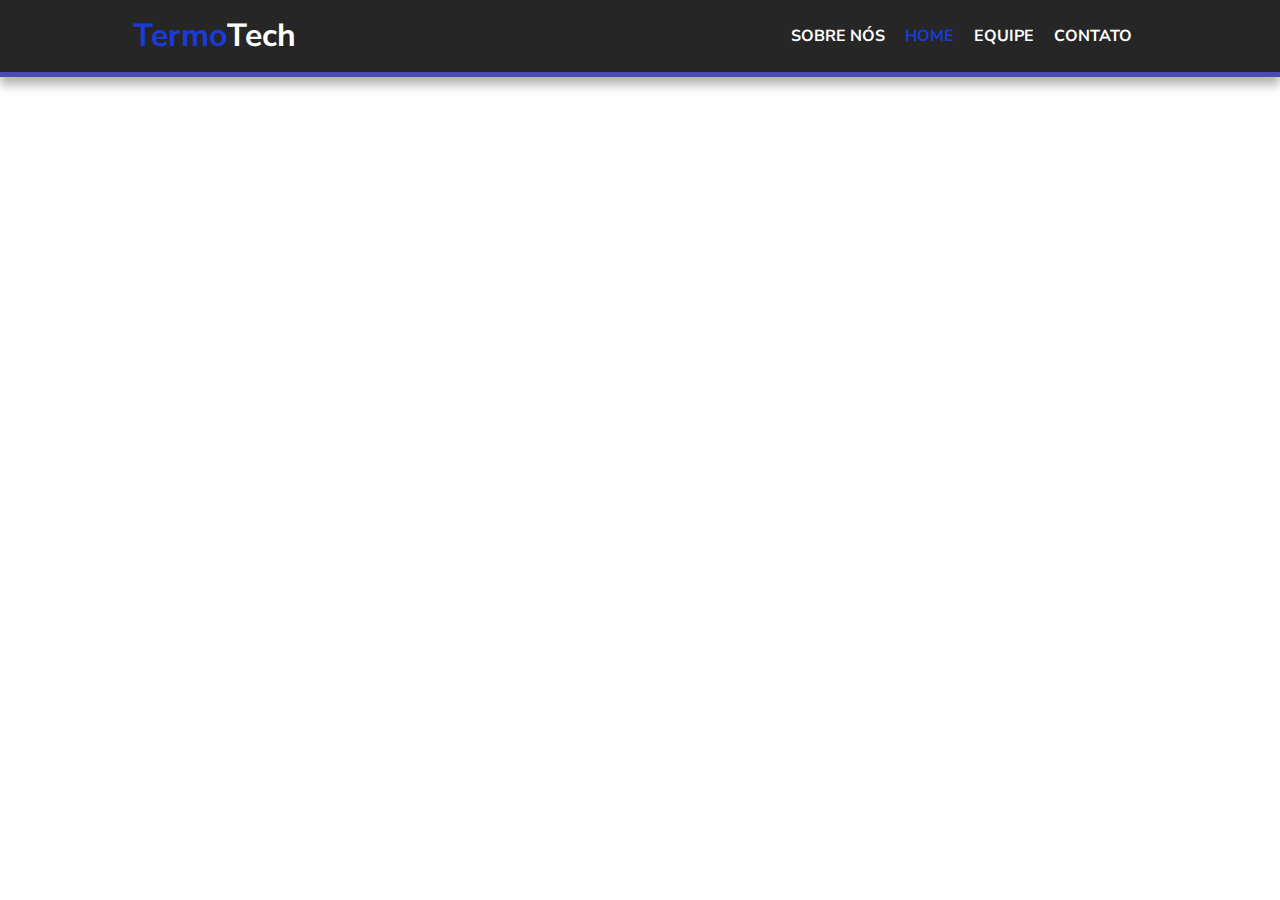
<file: sprint2/1°P.i/site_institucional/index.html>
<!DOCTYPE html>
<html lang="pt">

<head>
    <meta charset="UTF-8">
    <meta http-equiv="X-UA-Compatible" content="IE=edge">
    <meta name="viewport" content="width=device-width, initial-scale=1.0">
    <link rel="preconnect" href="https://fonts.gstatic.com">
    <link href="https://fonts.googleapis.com/css2?family=Nunito+Sans&display=swap" rel="stylesheet">
    <link rel="stylesheet" href="style.css">
    <title>Projeto IOT</title>
</head>

<body>
    <div class="header">
        <div class="container">
            <h1 class="titulo"><span class="destaque">Termo</span>Tech</h1>
            <ul class="navbar">
                <b>
                    <li href="#" class="item_menu">Sobre Nós</li>
                    <li href="#" class="item_menu"><span class="destaque">Home</span></li>
                    <li href="#" class="item_menu">Equipe</li>
                    <li href="#" class="item_menu">Contato</li>
                </b>
            </ul>
        </div>
    </div>
</body>

</html>
</file>
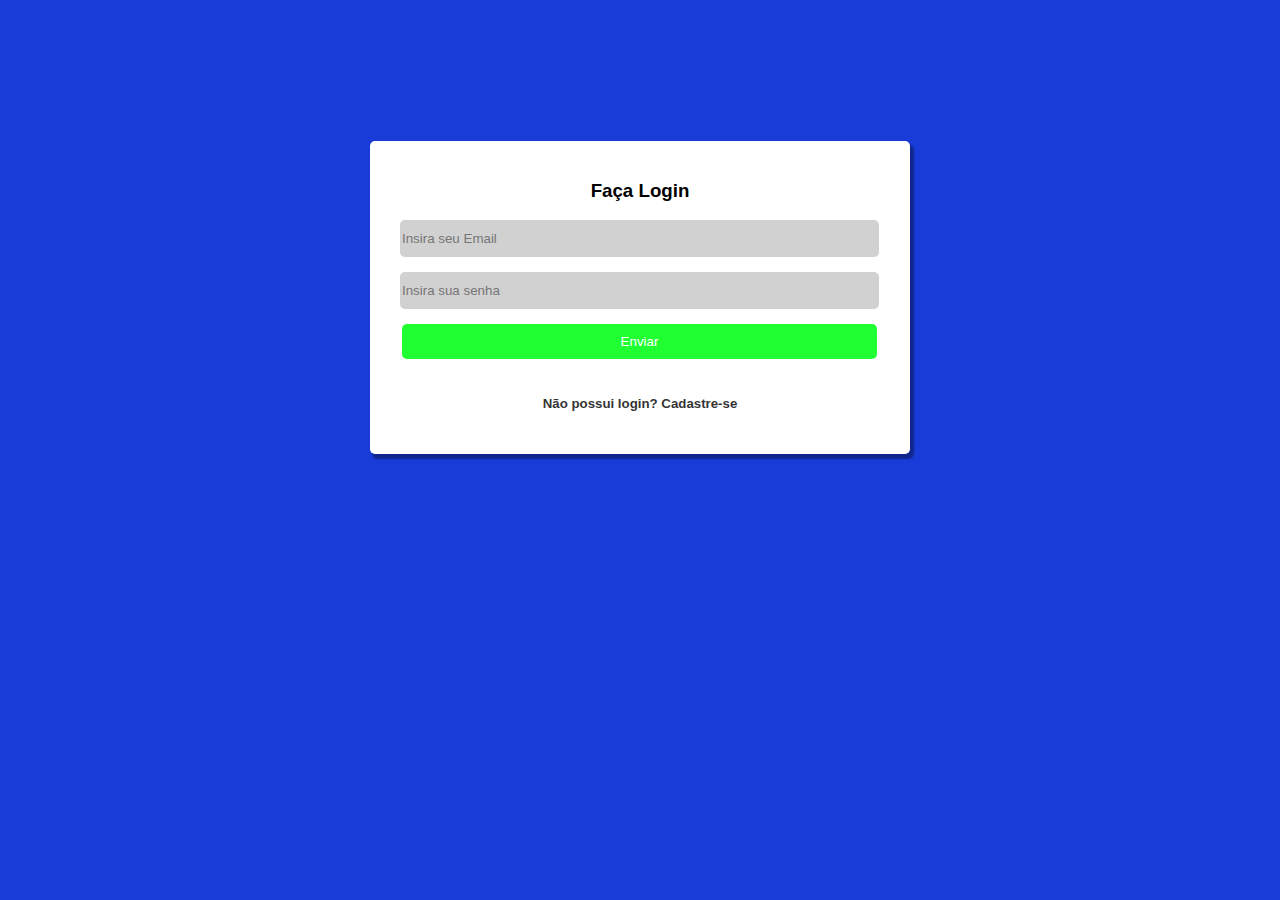
<file: sprint2/2ºAlgoritmo/login.html>
<!DOCTYPE html>
<html lang="en">
    <head>
        <meta charset="UTF-8">
        <meta http-equiv="X-UA-Compatible" content="IE=edge">
        <meta name="viewport" content="width=device-width, initial-scale=1.0">
        <link rel="stylesheet" href="Css/Style-login.css">
        <title>Login</title>
    </head>
    <body>

        <form>
            <h3>Faça Login</h3>
            <input class="inpt email" type="text" name="" placeholder="Insira seu Email" required/>
            <input class="inpt senha" type="password" name="" placeholder="Insira sua senha" required/>
            <input class="btn" type="submit" name="acao" value="Enviar" />

            <h5 class="link"><a href="#">Não possui login? Cadastre-se</a></h5>

        </form>

        
    </body>
</html>
</file>
<file: sprint2/1°P.i/site_institucional/style.css>
body {
    font-family: Nunito Sans, sans-serif;
    margin: 0;
}

.header {
    background-color: #272626;
    color: white;
    overflow: auto; 
    border-bottom: 5px solid #4b4bb1 ;
    box-shadow: 0px 8px 10px 0px rgba(0,0,0,0.3);    
    padding: 9px 0;
}

.container {
    width: 80%;
    margin: auto;
}

.titulo {
    float: left;
    margin: 0.5%;
}

a {
    text-decoration: none;
    color: white;
}
a :hover{
    color:#193cd8 ;
}

.destaque {
    color: #193cd8;
}

.navbar {
    float: right;
    color: #ffffff;
    list-style: none;
    text-align: right;
}


.item_menu {
    float: left;
    margin-right: 20px;
    text-transform: uppercase;
    text-decoration: none;
}
</file>
<file: sprint2/2ºAlgoritmo/Css/Style-login.css>
body{

    margin:0;
    padding: 0;
    font-family: sans-serif;
    box-sizing: border-box;
    background-color: #193CD8;

}

form{

    background-color: #ffff;
    /* Define largura maxima que o formulario pode chegar */
    max-width: 500px;
    width: 60%;
    padding: 20px;
    /* Arredonda as bordas */
    border-radius: 5px;
    margin-left: auto; 
    margin-right: auto;
    margin-top: 11%;
    box-shadow: 3px 4px 2px 1px rgba(0, 0, 0, 0.357);
    
}


form h3{

    text-align: center;

}


/*
form input[type=text], form input[type=password]{

    width: 100%;
    height: 45px;
    border: 1px solid #ccc;
    padding-left: 10px;
    margin: 10px 0;

}*/

.inpt{

    width: 95%;
    height: 35px;
    margin-left: 2%;
    border-radius: 5px;
    border: none;
    background-color: #d1d1d1;
}


.email{

    margin-bottom: 15px;

}


.btn{

    border-radius: 5px;
    border: none;
    margin-top: 15px;
    width: 95%;
    height: 35px;
    margin-left: 2.4%;
    color: #ffff;
    background-color: #06ff1be5;
    margin-bottom: 15px;
    
}

.btn:hover{

    filter: brightness(80%);

}

.link{

    text-align: center;

}

a{

    text-decoration: none;
    color: black;
    opacity: 80%;
}

a:hover{

    color:#193CD8;

}
</file>
